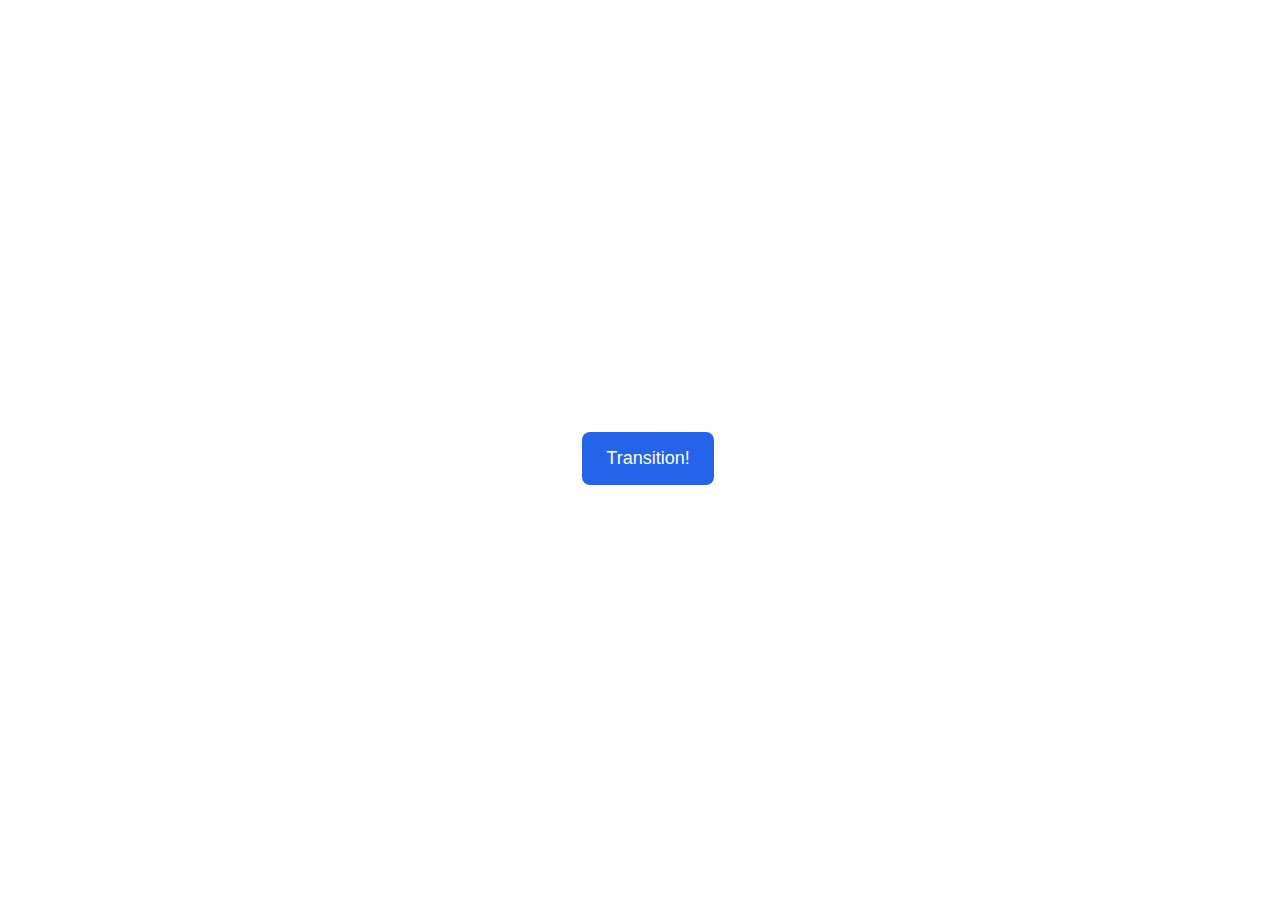
<file: advanced-html-css/animation/01-button-hover/index.html>
<!DOCTYPE html>
<html lang="en">
  <head>
    <meta charset="UTF-8" />
    <meta http-equiv="X-UA-Compatible" content="IE=edge" />
    <meta name="viewport" content="width=device-width, initial-scale=1.0" />
    <title>Button Hover</title>
    <link rel="stylesheet" href="style.css" />
  </head>
  <body>
    <div id="transition-container">
      <button>Transition!</button>
    </div>
  </body>
</html>
</file>
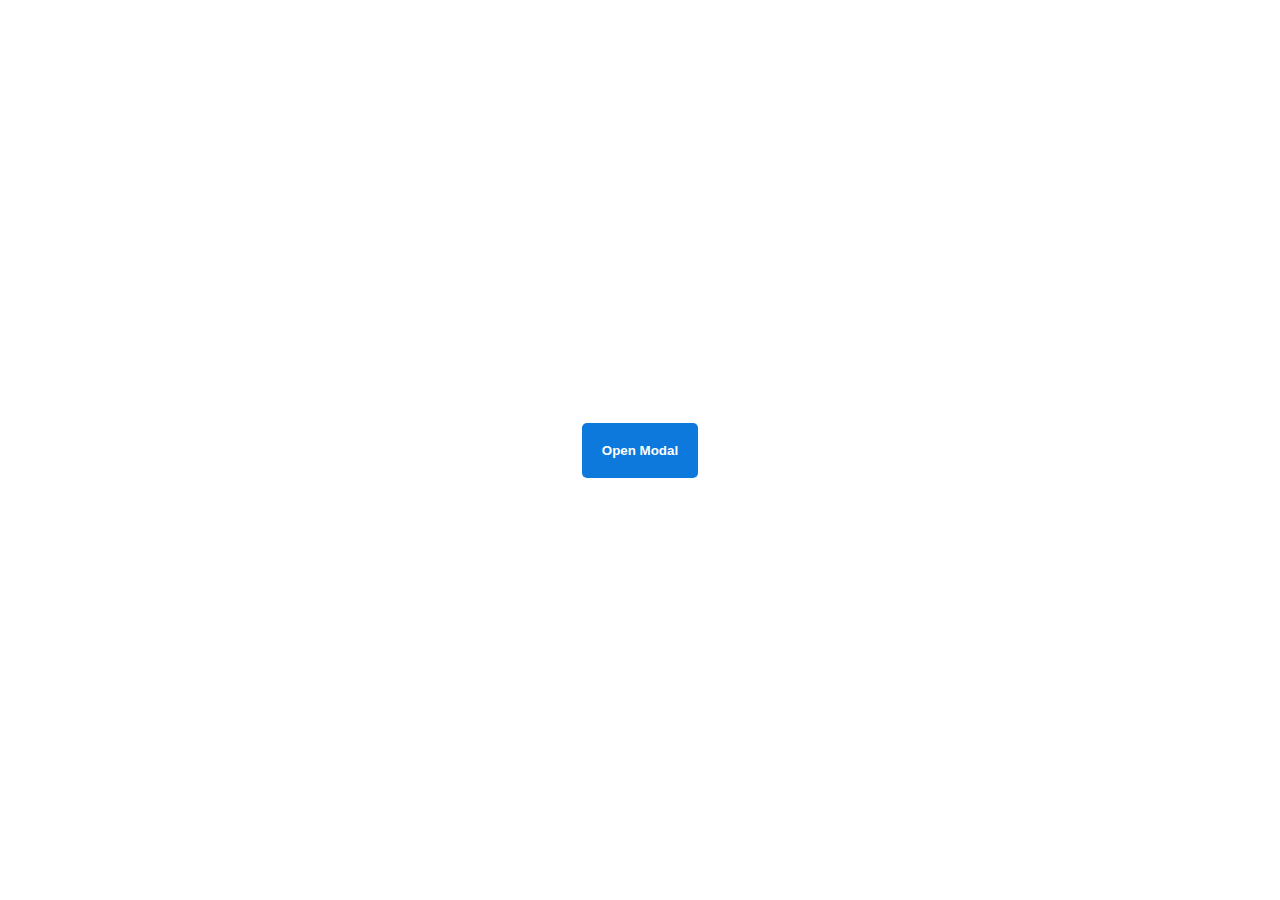
<file: advanced-html-css/animation/02-pop-up/index.html>
<!DOCTYPE html>
<html lang="en">
  <head>
    <meta charset="UTF-8" />
    <meta http-equiv="X-UA-Compatible" content="IE=edge" />
    <meta name="viewport" content="width=device-width, initial-scale=1.0" />
    <title>Popup</title>
    <link rel="stylesheet" href="style.css" />
  </head>
  <body>
    <div class="backdrop"></div>
    <div class="popup-modal">
      <h1>Look at me!</h1>
      <p>I'm a pop up dialog!</p>
      <button id="close-modal">Close Modal</button>
    </div>
    <div class="button-container">
      <button id="trigger-modal">Open Modal</button>
    </div>
    <script src="script.js"></script>
  </body>
</html>
</file>
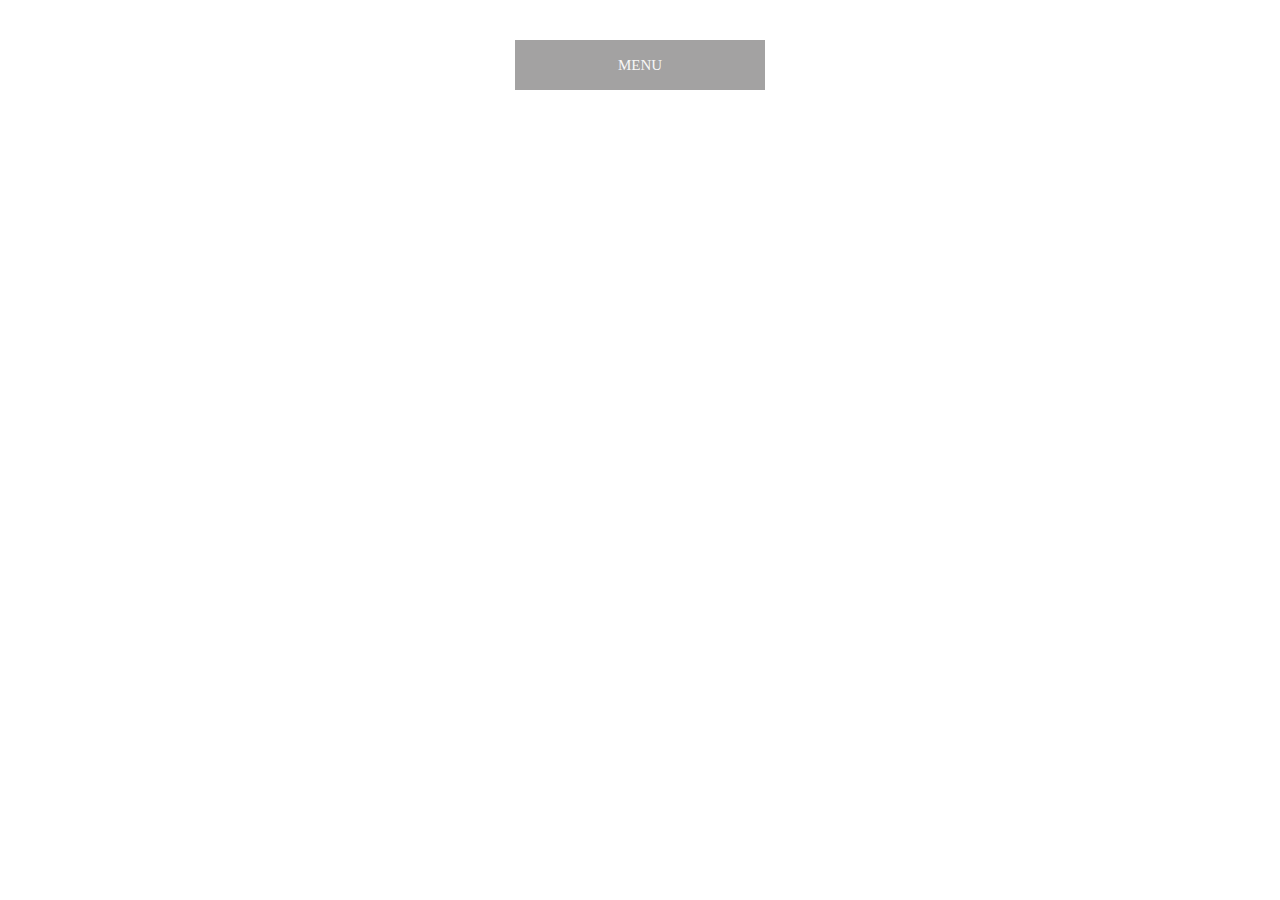
<file: advanced-html-css/animation/03-dropdown-menu/index.html>
<!DOCTYPE html>
<html lang="en">
  <head>
    <meta charset="UTF-8" />
    <meta http-equiv="X-UA-Compatible" content="IE=edge" />
    <meta name="viewport" content="width=device-width, initial-scale=1.0" />
    <title>Dropdown Menu</title>
    <link rel="stylesheet" href="style.css" />
  </head>
  <body>
    <div class="dropdown-container">
        <div class="menu-title">MENU</div>
        <ul class="dropdown-menu">
            <li>ITEM 1</li>
            <li>ITEM 2</li>
            <li>ITEM 3</li>
            <li>ITEM 4</li>
            <li>ITEM 5</li>
        </ul>
    </div>
    <script src="script.js"></script>
  </body>
</html>
</file>
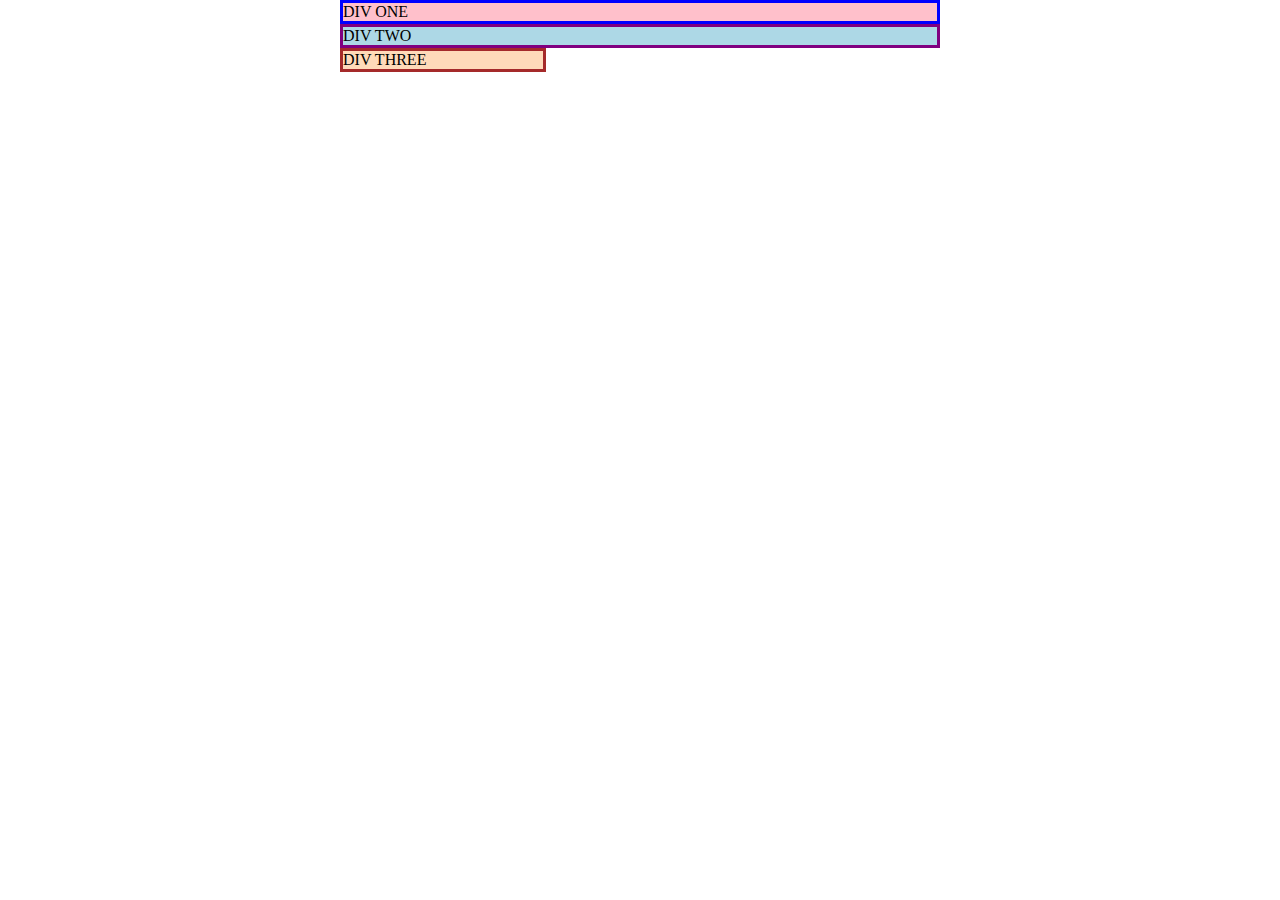
<file: foundations/block-and-inline/01-margin-and-padding-1/index.html>
<!DOCTYPE html>
<html lang="en">
  <head>
    <meta charset="UTF-8">
    <meta http-equiv="X-UA-Compatible" content="IE=edge">
    <meta name="viewport" content="width=device-width, initial-scale=1.0">
    <title>Margin and Padding exercise</title>
    <link rel="stylesheet" href="style.css">
  </head>
  <body>
    <div class="one">
      DIV ONE
    </div>
    <div class="two">
      DIV TWO
    </div>
    <div class="three">
      DIV THREE
    </div>
  </body>
</html>
</file>
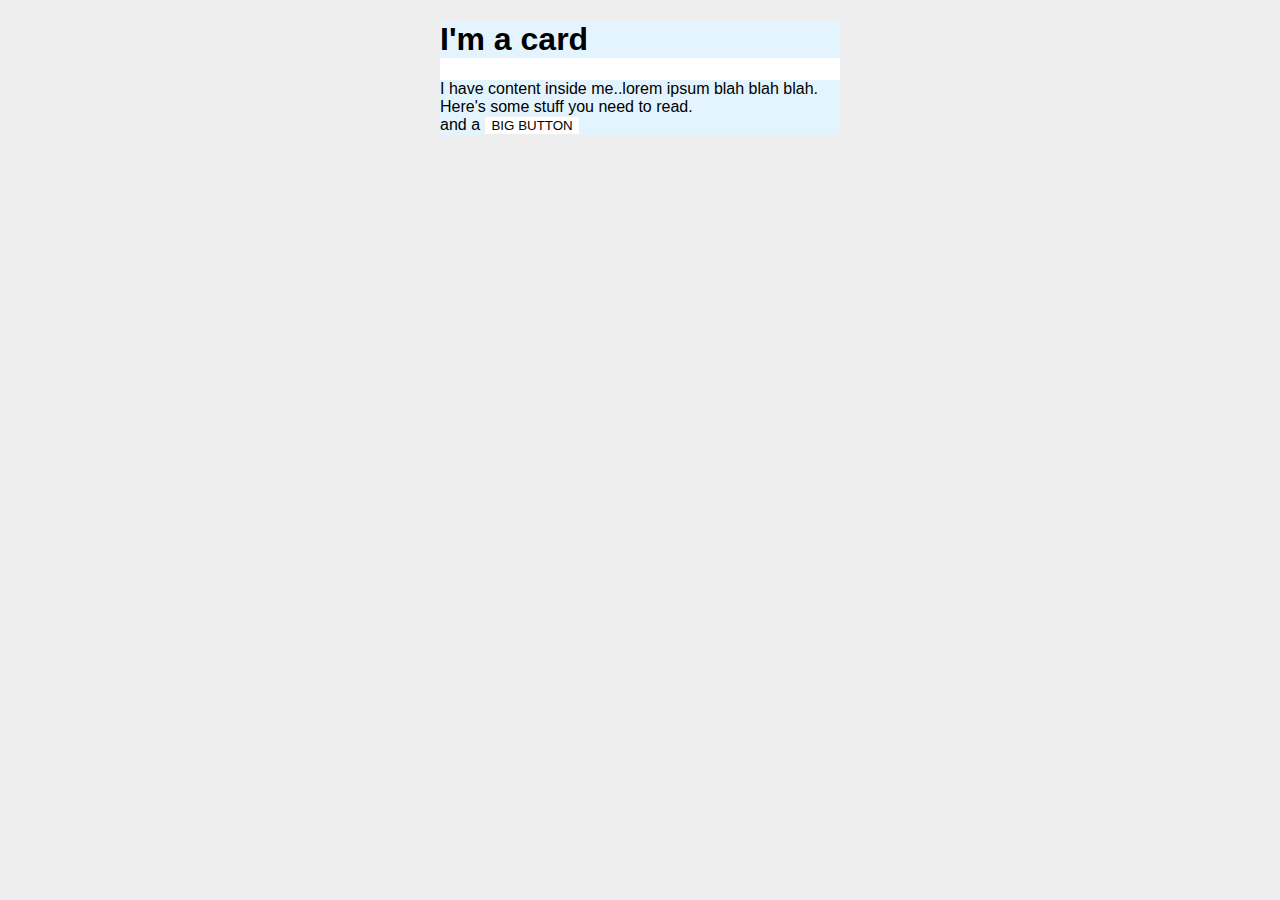
<file: foundations/block-and-inline/02-margin-and-padding-2/index.html>
<!DOCTYPE html>
<html lang="en">
  <head>
    <meta charset="UTF-8">
    <meta http-equiv="X-UA-Compatible" content="IE=edge">
    <meta name="viewport" content="width=device-width, initial-scale=1.0">
    <title>Margin and Padding exercise 2</title>
    <link rel="stylesheet" href="style.css">
  </head>
  <body>
    <div class="card">
      <h1 class="title">I'm a card</h1>
      <div class="content">I have content inside me..lorem ipsum blah blah blah. Here's some stuff you need to read.</div>
      <div class="button-container">and a <button>BIG BUTTON</button></div>
    </div>
  </body>
</html>
</file>
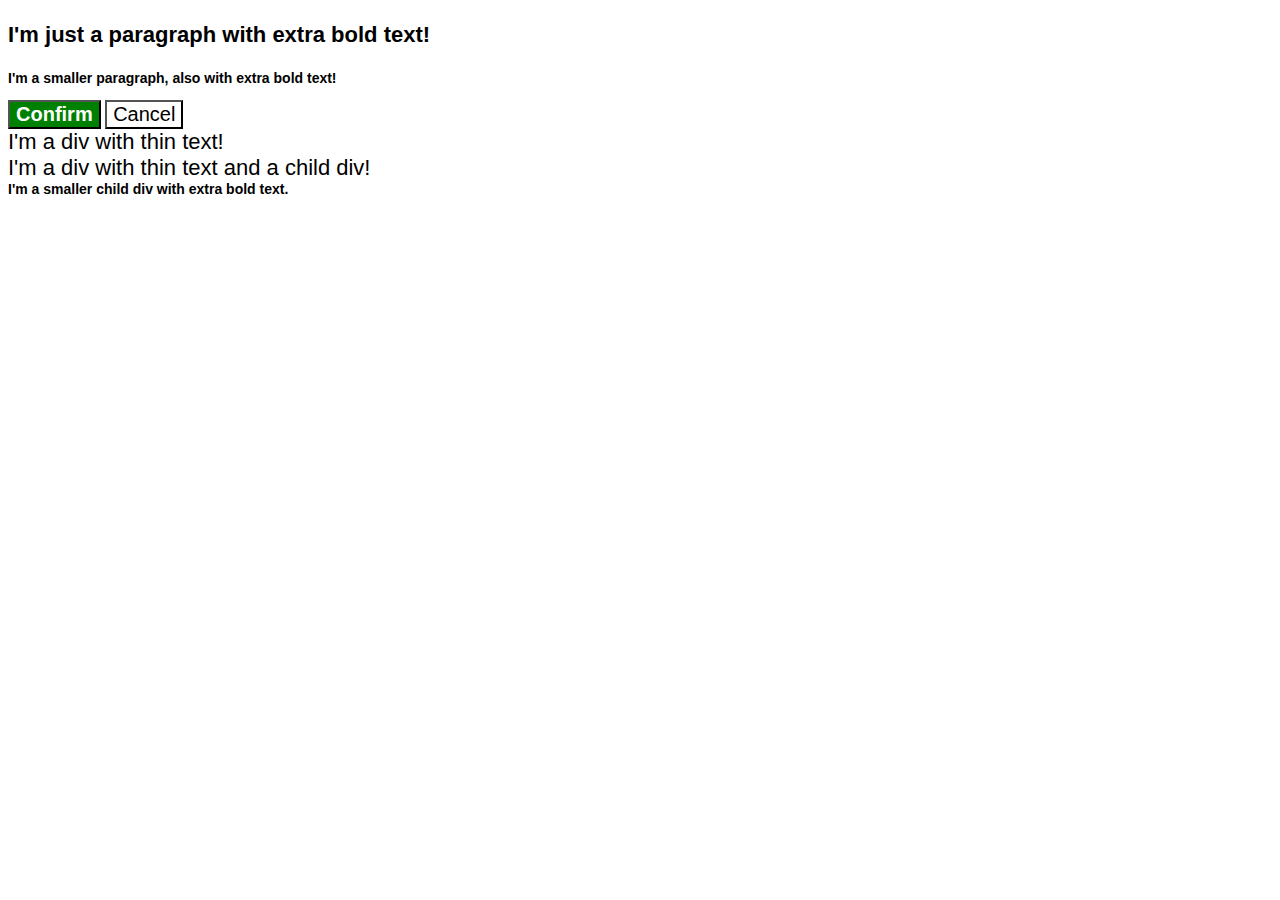
<file: foundations/cascade/01-cascade-fix/index.html>
<!DOCTYPE html>
<html lang="en">
  <head>
    <meta charset="UTF-8">
    <meta http-equiv="X-UA-Compatible" content="IE=edge">
    <meta name="viewport" content="width=device-width, initial-scale=1.0">
    <title>Fix the Cascade</title>
    <link rel="stylesheet" href="style.css">
  </head>
  <body>
    <p class="para">I'm just a paragraph with extra bold text!</p>
    <p class="para small-para">I'm a smaller paragraph, also with extra bold text!</p>

    <button id="confirm-button" class="button confirm">Confirm</button>
    <button id="cancel-button" class="button cancel">Cancel</button>

    <div class="text">I'm a div with thin text!</div>
    <div class="text">I'm a div with thin text and a child div!
      <div class="text child">I'm a smaller child div with extra bold text.</div>
    </div>
  </body>
</html>
</file>
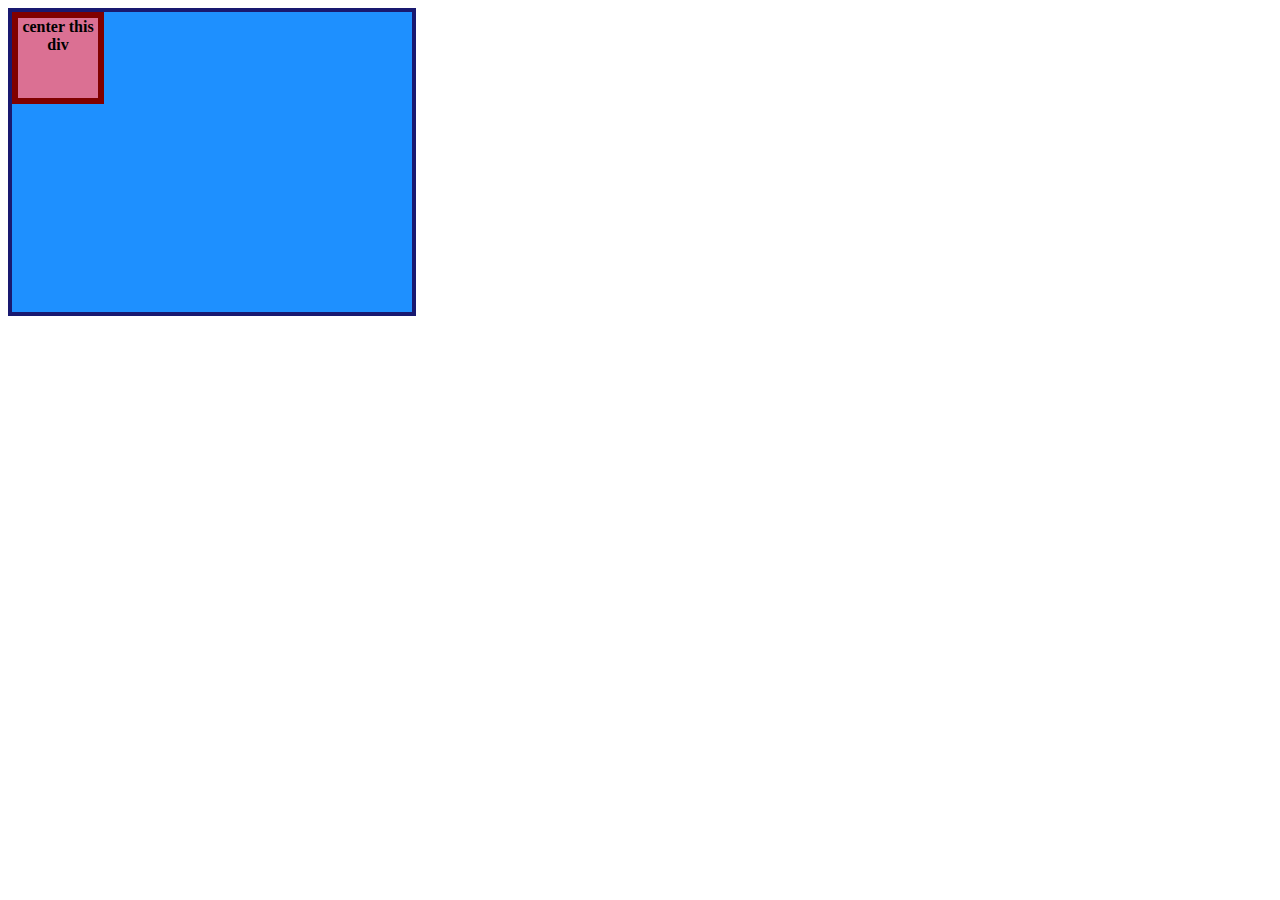
<file: foundations/flex/01-flex-center/index.html>
<!DOCTYPE html>
<html lang="en">
  <head>
    <meta charset="UTF-8">
    <meta http-equiv="X-UA-Compatible" content="IE=edge">
    <meta name="viewport" content="width=device-width, initial-scale=1.0">
    <title>CENTER THIS DIV</title>
    <link rel="stylesheet" href="style.css">
  </head>
  <body>
    <div class="container">
      <div class="box">center this div</div>
    </div>
  </body>
</html>
</file>
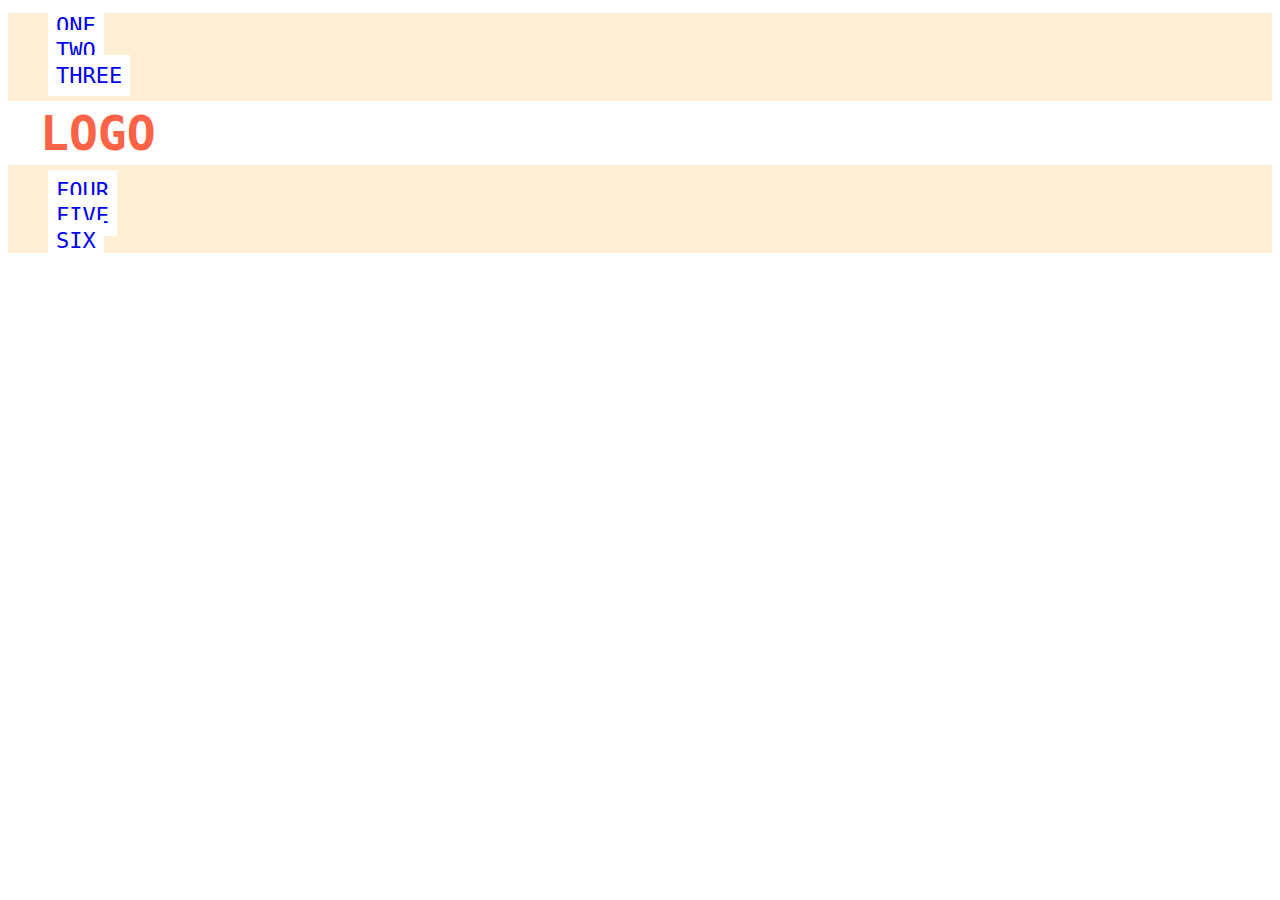
<file: foundations/flex/02-flex-header/index.html>
<!DOCTYPE html>
<html lang="en">
  <head>
    <meta charset="UTF-8">
    <meta http-equiv="X-UA-Compatible" content="IE=edge">
    <meta name="viewport" content="width=device-width, initial-scale=1.0">
    <title>Flex Header</title>
    <link rel="stylesheet" href="style.css">
  </head>
  <body>
    <div class="header">
      <div class="left-links">
        <ul>
          <li><a href="#">ONE</a></li>
          <li><a href="#">TWO</a></li>
          <li><a href="#">THREE</a></li>
        </ul>
      </div>
      <div class="logo">LOGO</div>
      <div class="right-links">
        <ul>
          <li><a href="#">FOUR</a></li>
          <li><a href="#">FIVE</a></li>
          <li><a href="#">SIX</a></li>
        </ul>
      </div>
    </div>
  </body>
</html>
</file>
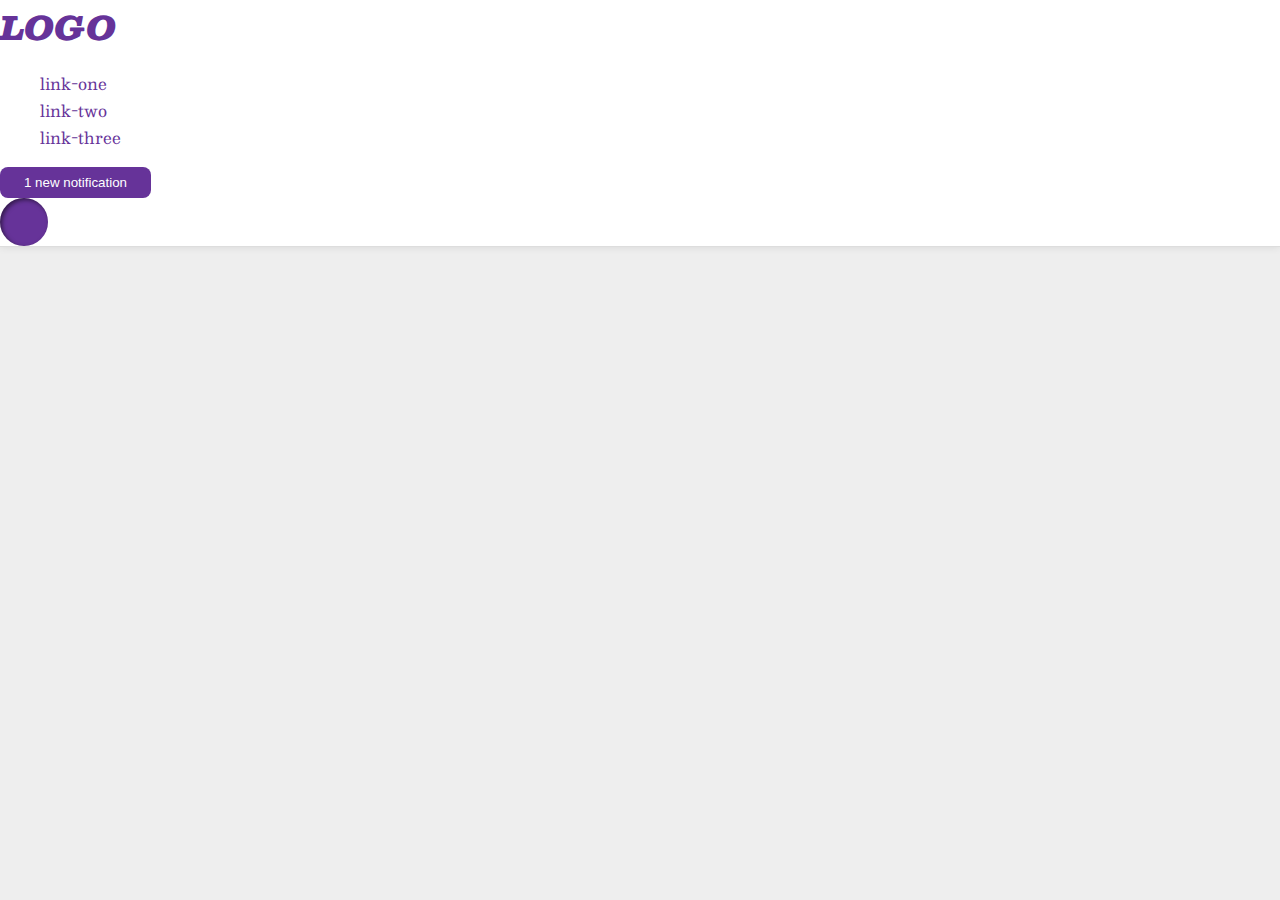
<file: foundations/flex/03-flex-header-2/index.html>
<!DOCTYPE html>
<html lang="en">
  <head>
    <meta charset="UTF-8">
    <meta http-equiv="X-UA-Compatible" content="IE=edge">
    <meta name="viewport" content="width=device-width, initial-scale=1.0">
    <title>Flex Header 2</title>
    <link rel="stylesheet" href="style.css">
  </head>
  <body>
    <div class="header">
      <div class="logo">
        LOGO
      </div>
      <ul class="links">
        <li><a href="https://google.com">link-one</a></li>
        <li><a href="https://google.com">link-two</a></li>
        <li><a href="https://google.com">link-three</a></li>
      </ul>
      <button class="notifications">
        1 new notification
      </button>
      <div class="profile-image"></div>
    </div>
  </body>
</html>
</file>
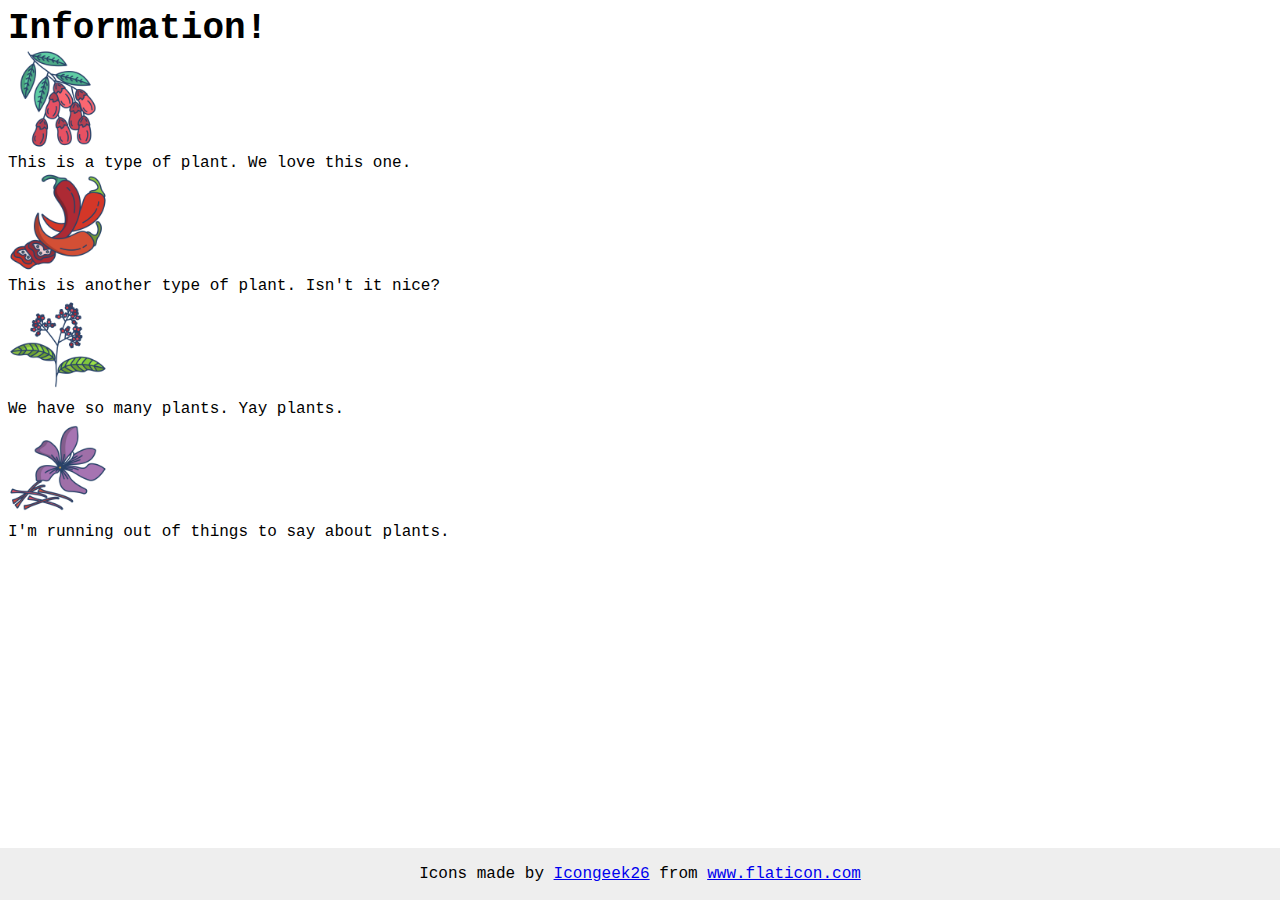
<file: foundations/flex/04-flex-information/index.html>
<!DOCTYPE html>
<html lang="en">
  <head>
    <meta charset="UTF-8">
    <meta http-equiv="X-UA-Compatible" content="IE=edge">
    <meta name="viewport" content="width=device-width, initial-scale=1.0">
    <title>Information</title>
    <link rel="stylesheet" href="style.css">
  </head>
  <body>
    <div class="title">Information!</div>

    <img src="./images/barberry.png" alt="barberry">
    <div class="text">This is a type of plant. We love this one.</div>

    <img src="./images/chilli.png" alt="chili">
    <div class="text">This is another type of plant. Isn't it nice?</div>

    <img src="./images/pepper.png" alt="pepper">
    <div class="text">We have so many plants. Yay plants.</div>

    <img src="./images/saffron.png" alt="saffron">
    <div class="text">I'm running out of things to say about plants.</div>

    <!-- disregard this section, it's here to give attribution to the creator of these icons -->
    <div class="footer">
      <div>Icons made by <a href="https://www.flaticon.com/authors/icongeek26" title="Icongeek26">Icongeek26</a> from <a href="https://www.flaticon.com/" title="Flaticon">www.flaticon.com</a></div>
    </div>
  </body>
</html>
</file>
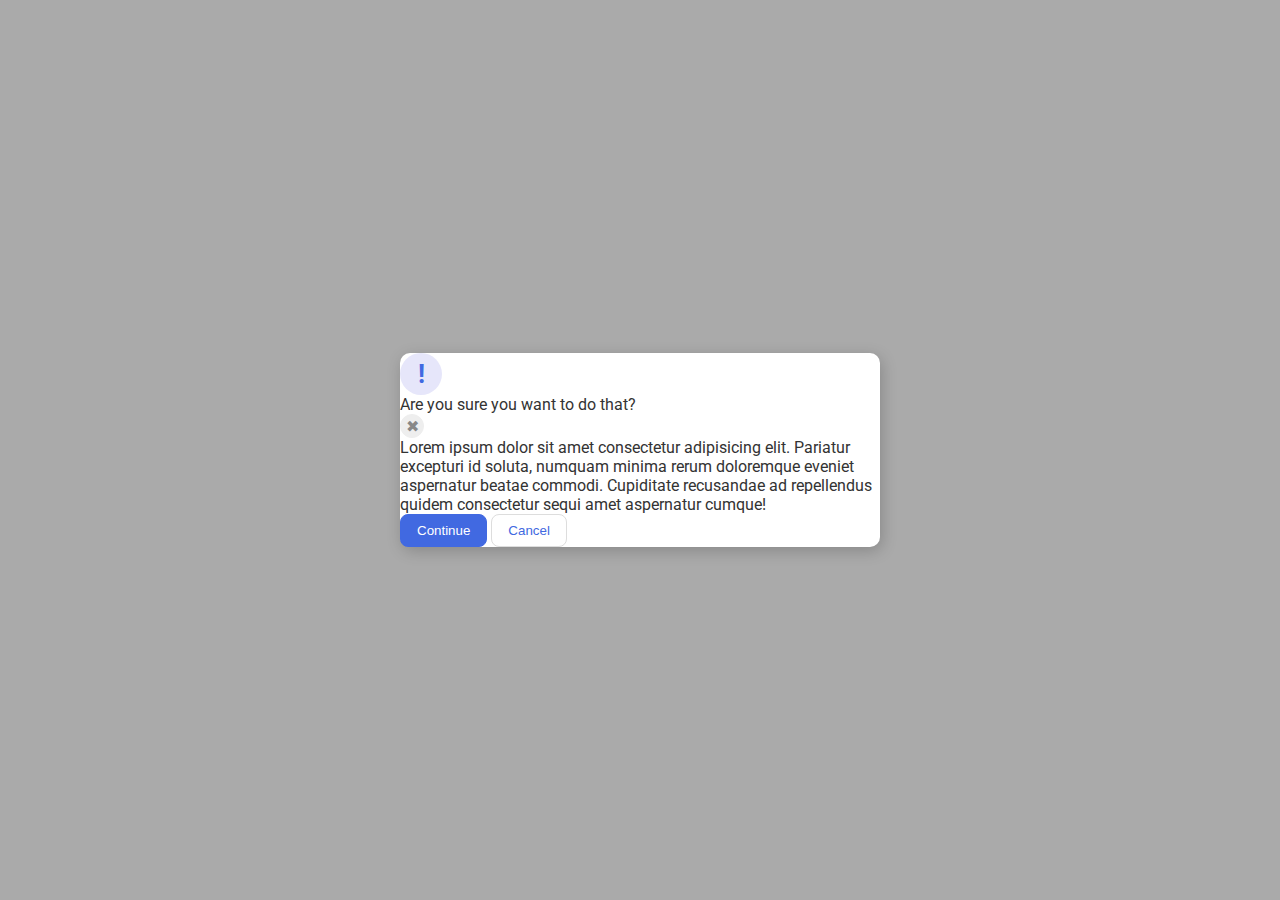
<file: foundations/flex/05-flex-modal/index.html>
<!DOCTYPE html>
<html lang="en">
  <head>
    <meta charset="UTF-8">
    <meta http-equiv="X-UA-Compatible" content="IE=edge">
    <meta name="viewport" content="width=device-width, initial-scale=1.0">
    <link rel="stylesheet" href="style.css">
    <title>Modal</title>
  </head>
  <body>
    <div class="modal">
      <div class="icon">!</div>
      <div class="header">Are you sure you want to do that?</div>
      <button class="close-button">✖</button>
      <div class="text">Lorem ipsum dolor sit amet consectetur adipisicing elit. Pariatur excepturi id soluta, numquam minima rerum doloremque eveniet aspernatur beatae commodi. Cupiditate recusandae ad repellendus quidem consectetur sequi amet aspernatur cumque!</div>
      <button class="continue">Continue</button>
      <button class="cancel">Cancel</button>
    </div>
  </body>
</html>
</file>
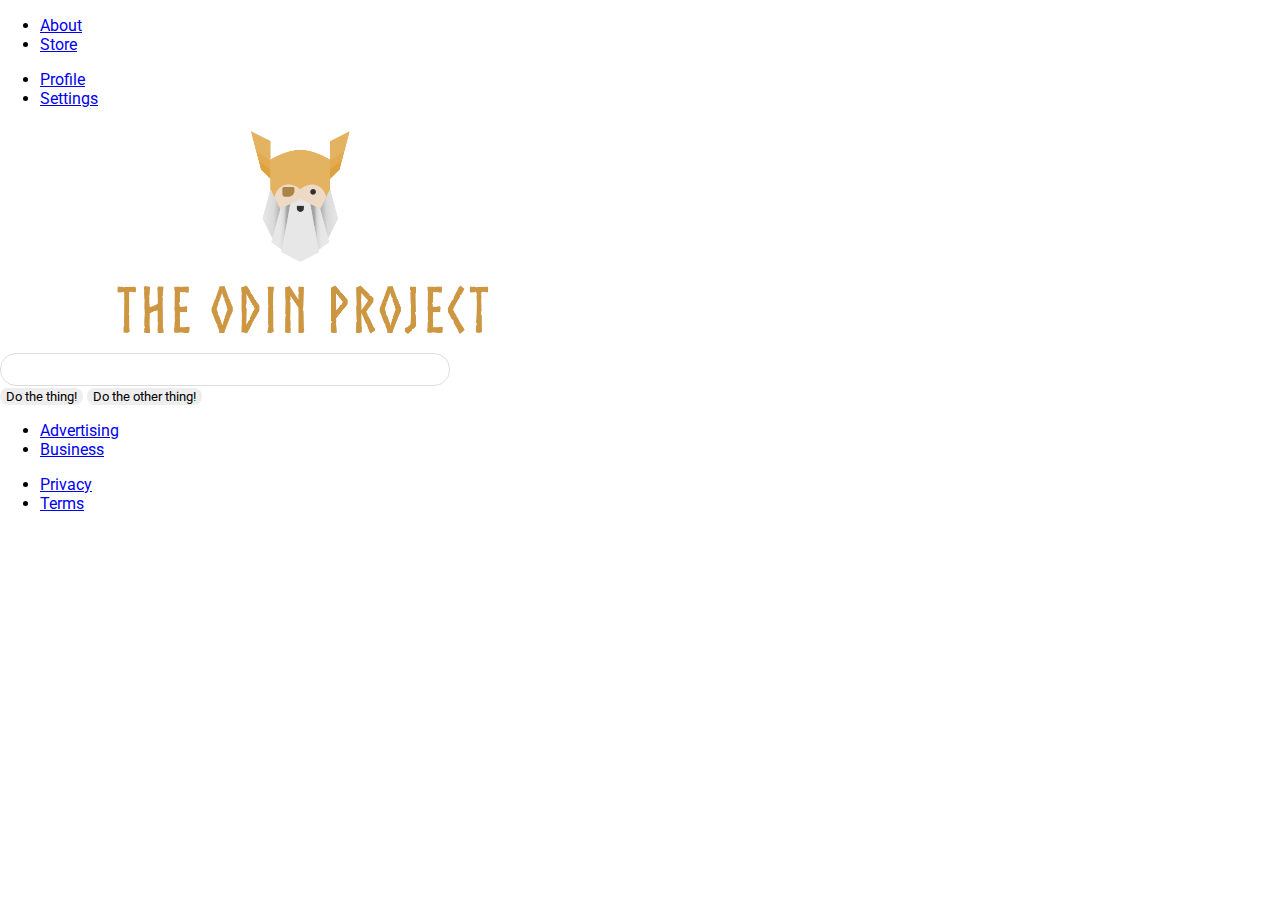
<file: foundations/flex/06-flex-layout/index.html>
<!DOCTYPE html>
<html lang="en">
  <head>
    <meta charset="UTF-8">
    <meta http-equiv="X-UA-Compatible" content="IE=edge">
    <meta name="viewport" content="width=device-width, initial-scale=1.0">
    <title>LAYOUT</title>
    <link rel="stylesheet" href="./style.css">
  </head>
  <body>
    <div class="header">
      <ul class="left-links">
        <li><a href="#">About</a></li>
        <li><a href="#">Store</a></li>
      </ul>
      <ul class="right-links">
        <li><a href="#">Profile</a></li>
        <li><a href="#">Settings</a></li>
      </ul>
    </div>
    <div class="content">
      <img src="./logo.png" alt="Project logo. Represents odin with the project name.">
      <div class="input">
        <input type="text">
      </div>
      <div class="buttons">
        <button>Do the thing!</button>
        <button>Do the other thing!</button>
      </div>
    </div>
    <div class="footer">
      <ul class="left-links">
        <li><a href="#">Advertising</a></li>
        <li><a href="#">Business</a></li>
      </ul>
      <ul class="right-links">
        <li><a href="#">Privacy</a></li>
        <li><a href="#">Terms</a></li>
      </ul>
    </div>
  </body>
</html>
</file>
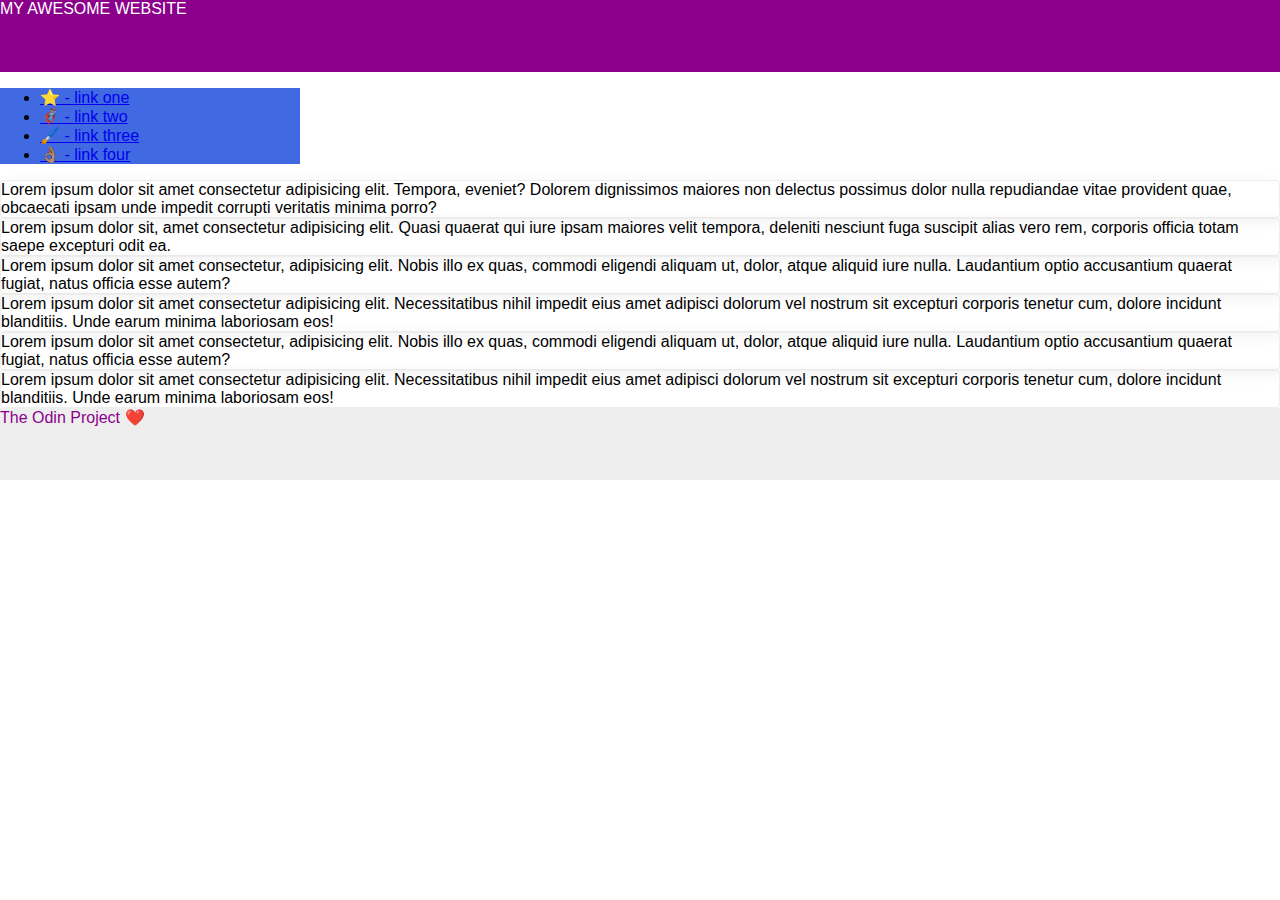
<file: foundations/flex/07-flex-layout-2/index.html>
<!DOCTYPE html>
<html lang="en">
  <head>
    <meta charset="UTF-8">
    <meta http-equiv="X-UA-Compatible" content="IE=edge">
    <meta name="viewport" content="width=device-width, initial-scale=1.0">
    <title>The Holy Grail</title>
    <link rel="stylesheet" href="style.css">
  </head>
  <body>
    <div class="header">
      MY AWESOME WEBSITE
    </div>
    
    <div class="sidebar">
      <ul>
        <li><a href="#">⭐ - link one</a></li>
        <li><a href="#">🦸🏽‍♂️ - link two</a></li>
        <li><a href="#">🖌️ - link three</a></li>
        <li><a href="#">👌🏽 - link four</a></li>
      </ul>
    </div>

    <div class="card">Lorem ipsum dolor sit amet consectetur adipisicing elit. Tempora, eveniet? Dolorem dignissimos maiores non delectus possimus dolor nulla repudiandae vitae provident quae, obcaecati ipsam unde impedit corrupti veritatis minima porro?</div>
    <div class="card">Lorem ipsum dolor sit, amet consectetur adipisicing elit. Quasi quaerat qui iure ipsam maiores velit tempora, deleniti nesciunt fuga suscipit alias vero rem, corporis officia totam saepe excepturi odit ea.</div>
    <div class="card">Lorem ipsum dolor sit amet consectetur, adipisicing elit. Nobis illo ex quas, commodi eligendi aliquam ut, dolor, atque aliquid iure nulla. Laudantium optio accusantium quaerat fugiat, natus officia esse autem?</div>
    <div class="card">Lorem ipsum dolor sit amet consectetur adipisicing elit. Necessitatibus nihil impedit eius amet adipisci dolorum vel nostrum sit excepturi corporis tenetur cum, dolore incidunt blanditiis. Unde earum minima laboriosam eos!</div>
    <div class="card">Lorem ipsum dolor sit amet consectetur, adipisicing elit. Nobis illo ex quas, commodi eligendi aliquam ut, dolor, atque aliquid iure nulla. Laudantium optio accusantium quaerat fugiat, natus officia esse autem?</div>
    <div class="card">Lorem ipsum dolor sit amet consectetur adipisicing elit. Necessitatibus nihil impedit eius amet adipisci dolorum vel nostrum sit excepturi corporis tenetur cum, dolore incidunt blanditiis. Unde earum minima laboriosam eos!</div>
    
    <div class="footer">
      The Odin Project ❤️
    </div>
  </body>
</html>
</file>
<file: advanced-html-css/animation/01-button-hover/style.css>
#transition-container {
  width: 100vw;
  height: 100vh;
  display: flex;
  flex-direction: column;
  justify-content: center;
  align-items: center;
  font-family: Arial, sans-serif;
}

button {
  border-radius: 8px;
  border: none;
  background-color: #2563eb;
  color: white;
  font-size: 18px;
  padding: 16px 24px;
  text-align: center;
}
</file>
<file: advanced-html-css/animation/02-pop-up/style.css>
* {
  padding: 0;
  margin: 0;
}

body {
  overflow: hidden;
}

.button-container {
  width: 100vw;
  height: 100vh;
  background-color: #ffffff;
  opacity: 100%;
  display: flex;
  align-items: center;
  justify-content: center;
}

button {
  padding: 20px;
  color: #ffffff;
  background-color: #0e79dd;
  border: none;
  border-radius: 5px;
  font-weight: 600;
}

.popup-modal {
  padding: 32px 64px;
  background-color: white;
  border: 1px solid black;
  border-radius: 10px;
  position: fixed;
  top: 50%;
  left: 50%;
  transform-origin: center;
  transform: translate(-50%, -50%);
  pointer-events: none;
  opacity: 0%;
  text-align: center;
}

.popup-modal p {
  margin-bottom: 24px;
}

.backdrop {
  pointer-events: none;
  position: fixed;
  inset: 0;
  background: #000;
  opacity: 0%;
}

.popup-modal.show {
  opacity: 100%;
  pointer-events: all;
}

.backdrop.show {
  opacity: 30%;
}
</file>
<file: advanced-html-css/animation/03-dropdown-menu/style.css>
.dropdown-container {
  max-width: 250px;
  margin: 40px auto;
  text-align: center;
  line-height: 50px;
  font-size: 15px;
  color: rgb(247, 247, 247);
  cursor: pointer;
}

.menu-title {
  background-color: rgb(163, 162, 162);
}

.dropdown-menu {
  list-style: none;
  padding: 0;
  margin: 0;
  background-color: rgb(99, 97, 97);

  display: none;
}

ul.dropdown-menu li:hover {
  background: rgb(47, 46, 46);
}

.visible {
  display: block;
}
</file>
<file: foundations/block-and-inline/01-margin-and-padding-1/style.css>
body {
  max-width: 600px;
  margin: 0 auto;
}

.one {
  background: pink;
  border: 3px solid blue;
  /* CHANGE ME */
  padding: 0px;
  margin: 0px;
}

.two {
  background: lightblue;
  border: 3px solid purple;
  /* CHANGE ME */
  margin-bottom: 0px;
}

.three {
  background: peachpuff;
  border: 3px solid brown;
  width: 200px;
  /* CHANGE ME */
  padding: 0px;
  margin-left: 0px;
}
</file>
<file: foundations/block-and-inline/02-margin-and-padding-2/style.css>
body {
  background: #eee;
  font-family: sans-serif;
}

.card {
  width: 400px;
  background: #fff;
  margin: 16px auto;
}

.title {
  background: #e3f4ff;
}

.content {
  background: #e3f4ff;
}

.button-container {
  background: #e3f4ff;
}

button {
  background: white;
  border: 1px solid #eee;
}
</file>
<file: foundations/cascade/01-cascade-fix/style.css>
body {
  font-family: Arial, Helvetica, sans-serif;
}

.para,
.small-para {
  color: hsl(0, 0%, 0%);
  font-weight: 800;
}

.para.small-para {
  font-size: 14px;
  font-weight: 800;
}

.para {
  font-size: 22px;
}

.button.confirm {
  background: green;
  color: white;
  font-weight: bold;
} 

.button{
  background-color: rgb(255, 255, 255);
  color: rgb(0, 0, 0);
  font-size: 20px;
}

.text.child{
  color: rgb(0, 0, 0);
  font-weight: 800;
  font-size: 14px;
}

div.text {
  color: rgb(0, 0, 0);
  font-size: 22px;
  font-weight: 100;
}
</file>
<file: foundations/flex/01-flex-center/style.css>
.container {
  background: dodgerblue;
  border: 4px solid midnightblue;
  width: 400px;
  height: 300px;
}

.box {
  background: palevioletred;
  font-weight: bold;
  text-align: center;
  border: 6px solid maroon;
  width: 80px;
  height: 80px;
}
</file>
<file: foundations/flex/02-flex-header/style.css>
.header  {
  font-family: monospace;
  background: papayawhip;
}

.logo {
  font-size: 48px;
  font-weight: 900;
  color: tomato;
  background: white;
  padding: 4px 32px;
}

ul {
  /* this removes the dots on the list items*/
  list-style-type: none;
}

a {
  font-size: 22px;
  background: white;
  padding: 8px;
  /* this removes the line under the links */
  text-decoration: none;
}
</file>
<file: foundations/flex/03-flex-header-2/style.css>
/* this is some magical font-importing.  
you'll learn about it later. */
@import url('https://fonts.googleapis.com/css2?family=Besley:ital,wght@0,400;1,900&display=swap');

body {
  margin: 0;
  background: #eee;
  font-family: Besley, serif;
}

.header {
  background: white;
  border-bottom: 1px solid #ddd;
  box-shadow: 0 0 8px rgba(0,0,0,.1);
}

.profile-image {
  background: rebeccapurple;
  box-shadow: inset 2px 2px 4px rgba(0,0,0,.5);
  border-radius: 50%;
  width: 48px;
  height: 48px;
}

.logo {
  color: rebeccapurple;
  font-size: 32px;
  font-weight: 900;
  font-style: italic;
}

button {
  border: none;
  border-radius: 8px;
  background: rebeccapurple;
  color: white;
  padding: 8px 24px;
}

a {
  /* this removes the line under our links */
  text-decoration: none;
  color: rebeccapurple;
}

ul {
  list-style-type: none;
}
</file>
<file: foundations/flex/04-flex-information/style.css>
body {
  font-family: 'Courier New', Courier, monospace;
}

img {
  width: 100px;
  height: 100px;
}

.title {
  font-size: 36px;
  font-weight: 900;
}

/* do not edit this footer */
.footer {
  position: fixed;
  bottom: 0;
  left: 0;
  right: 0;
  height: 52px;
  display: flex;
  align-items: center;
  justify-content: center;
  background: #eee;
}
</file>
<file: foundations/flex/05-flex-modal/style.css>
@import url('https://fonts.googleapis.com/css2?family=Roboto:wght@400;700&display=swap');

html, body {
  height: 100%;
}

body {
  font-family: Roboto, sans-serif;
  margin: 0;
  background: #aaa;
  color: #333;
  /* I'll give you this one for free lol */
  display: flex;
  align-items: center;
  justify-content: center;
}

.modal {
  background: white;
  width: 480px;
  border-radius: 10px;
  box-shadow: 2px 4px 16px rgba(0,0,0,.2);
}

.icon {
  color: royalblue;
  font-size: 26px;
  font-weight: 700;
  background: lavender;
  width: 42px;
  height: 42px;
  border-radius: 50%;
  display: flex;
  align-items: center;
  justify-content: center;
}

.close-button {
  background: #eee;
  border-radius: 50%;
  color: #888;
  font-weight: 400;
  font-size: 16px;
  height: 24px;
  width: 24px;
  display: flex;
  align-items: center;
  justify-content: center;
  border: 1px solid #eee;
  padding: 0;
}

button {
  cursor: pointer;
  padding: 8px 16px;
  border-radius: 8px;
}

button.continue {
  background: royalblue;
  border: 1px solid royalblue;
  color: white;
}

button.cancel {
  background: white;
  border: 1px solid #ddd;
  color: royalblue;
}
</file>
<file: foundations/flex/06-flex-layout/style.css>
@import url('https://fonts.googleapis.com/css2?family=Roboto:wght@400;700&display=swap');

body {
  height: 100vh;
  margin: 0;
  overflow: hidden;
  font-family: Roboto, sans-serif;
}

img {
  width: 600px;
}

button {
  font-family: Roboto, sans-serif;
  border: none;
  border-radius: 8px;
  background: #eee;
}

input {
  border: 1px solid #ddd;
  border-radius: 16px;
  padding: 8px 24px;
  width: 400px;
}
</file>
<file: foundations/flex/07-flex-layout-2/style.css>
body {
  font-family: -apple-system, BlinkMacSystemFont, 'Segoe UI', Roboto, Oxygen, Ubuntu, Cantarell, 'Open Sans', 'Helvetica Neue', sans-serif;
  margin: 0;
  min-height: 100vh;
}

.header {
  height: 72px;
  background: darkmagenta;
  color: white;
}

.footer {
  height: 72px;
  background: #eee;
  color: darkmagenta;
}

.sidebar {
  width: 300px;
  background: royalblue;
  box-sizing: border-box;
}

.card {
  border: 1px solid #eee;
  box-shadow: 2px 4px 16px rgba(0,0,0,.06);
  border-radius: 4px;
}
</file>
